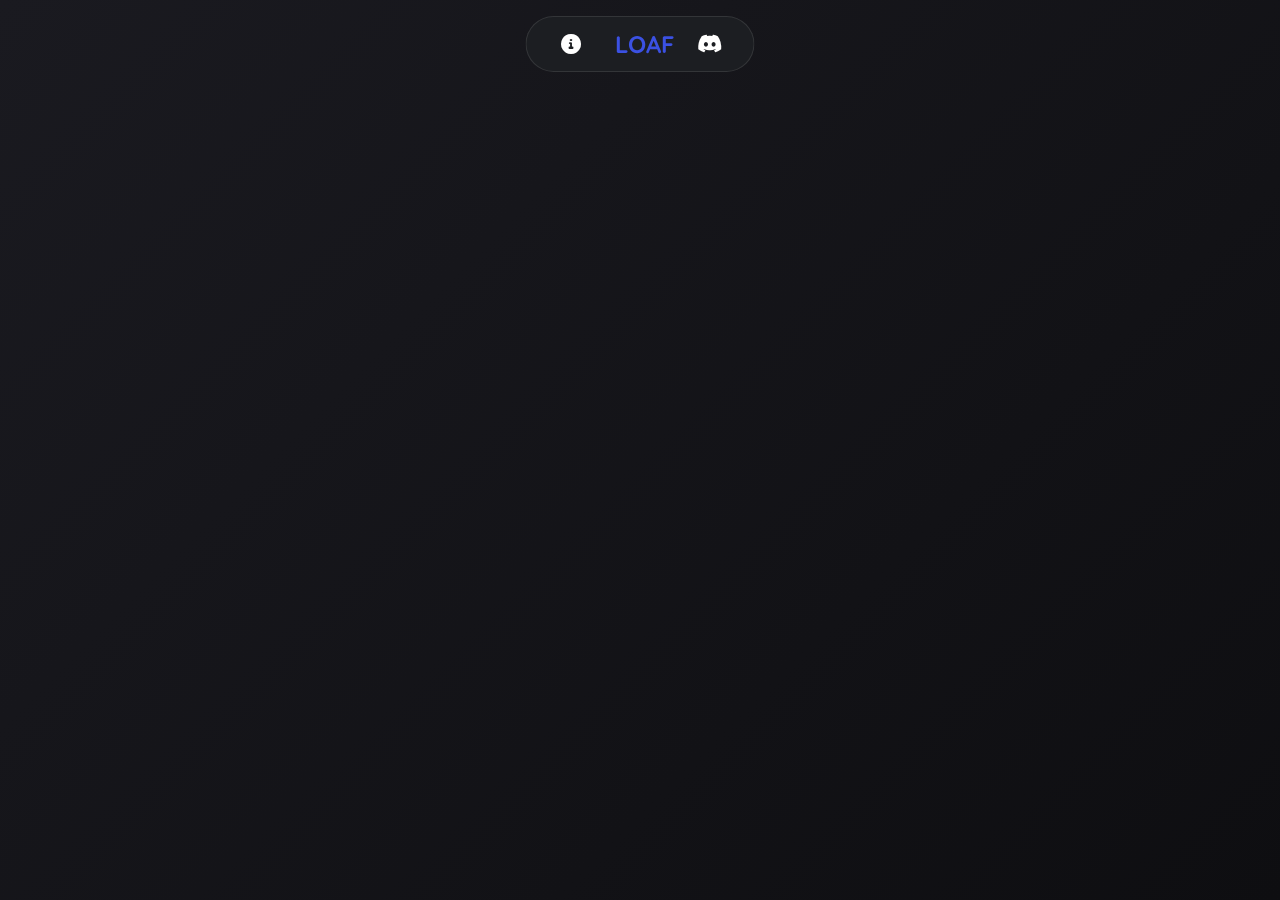
<file: monster/index.html>
<!DOCTYPE html>
<html lang="en">
<head>
    <meta charset="UTF-8">
    <meta name="viewport" content="width=device-width, initial-scale=1.0, maximum-scale=1.0, user-scalable=no, viewport-fit=cover">
    <title>Monster Bot</title>
    <link rel="preconnect" href="https://fonts.googleapis.com">
    <link rel="preconnect" href="https://fonts.gstatic.com" crossorigin>
    <link href="https://fonts.googleapis.com/css2?family=Quicksand:wght@400;500;600;700&display=swap" rel="stylesheet">
    <link rel="stylesheet" href="https://cdnjs.cloudflare.com/ajax/libs/font-awesome/6.0.0/css/all.min.css">
    <link rel="stylesheet" href="../@css/styles.css">
</head>
<body>
    <header class="header">
        <nav class="nav-container">
            <a href="#" class="nav-icon info-icon" id="info-icon">
                <i class="fa-solid fa-circle-info"></i>
            </a>
            <div class="nav-logo" id="loaf-text">LOAF</div>
            <a href="#" class="nav-icon discord-icon" id="discord-icon">
                <i class="fa-brands fa-discord"></i>
            </a>
        </nav>
    </header>

    <main class="main-container">
        <!-- Monster content will go here -->
    </main>
</body>
</html>
</file>
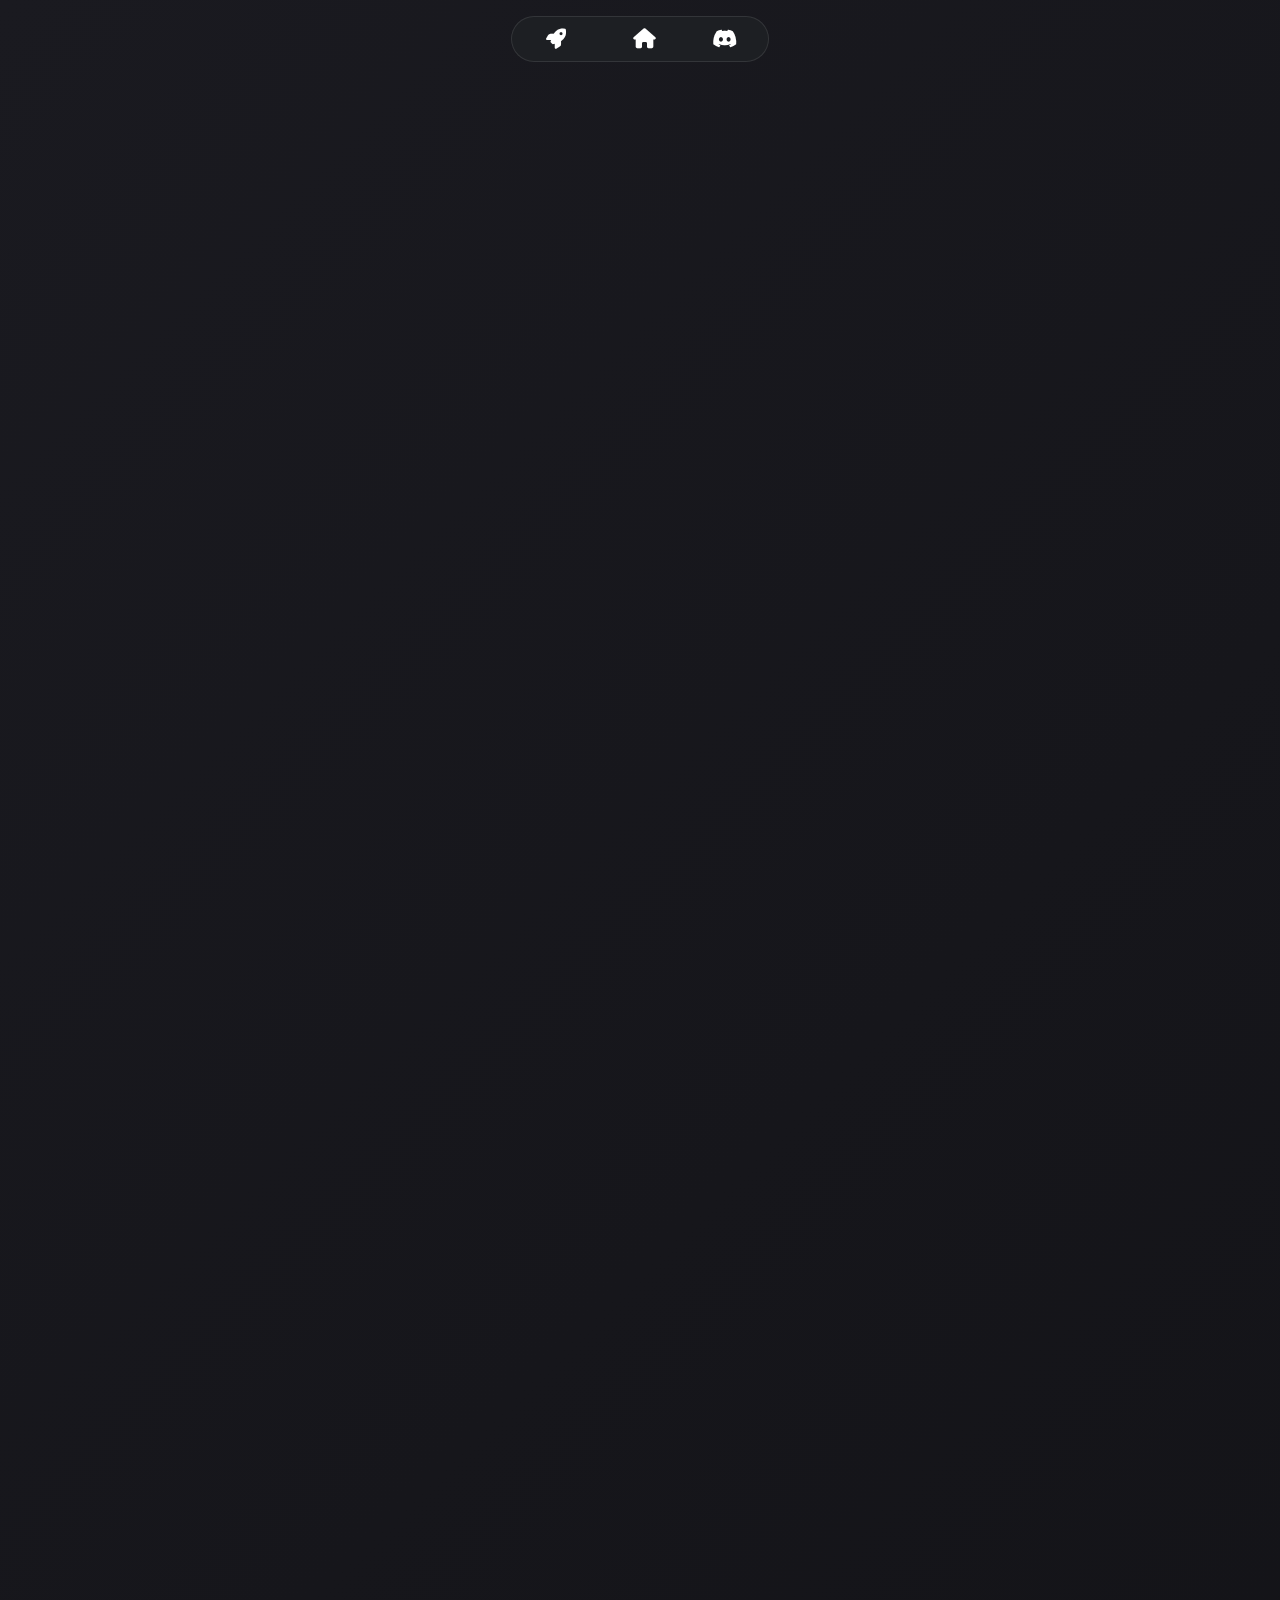
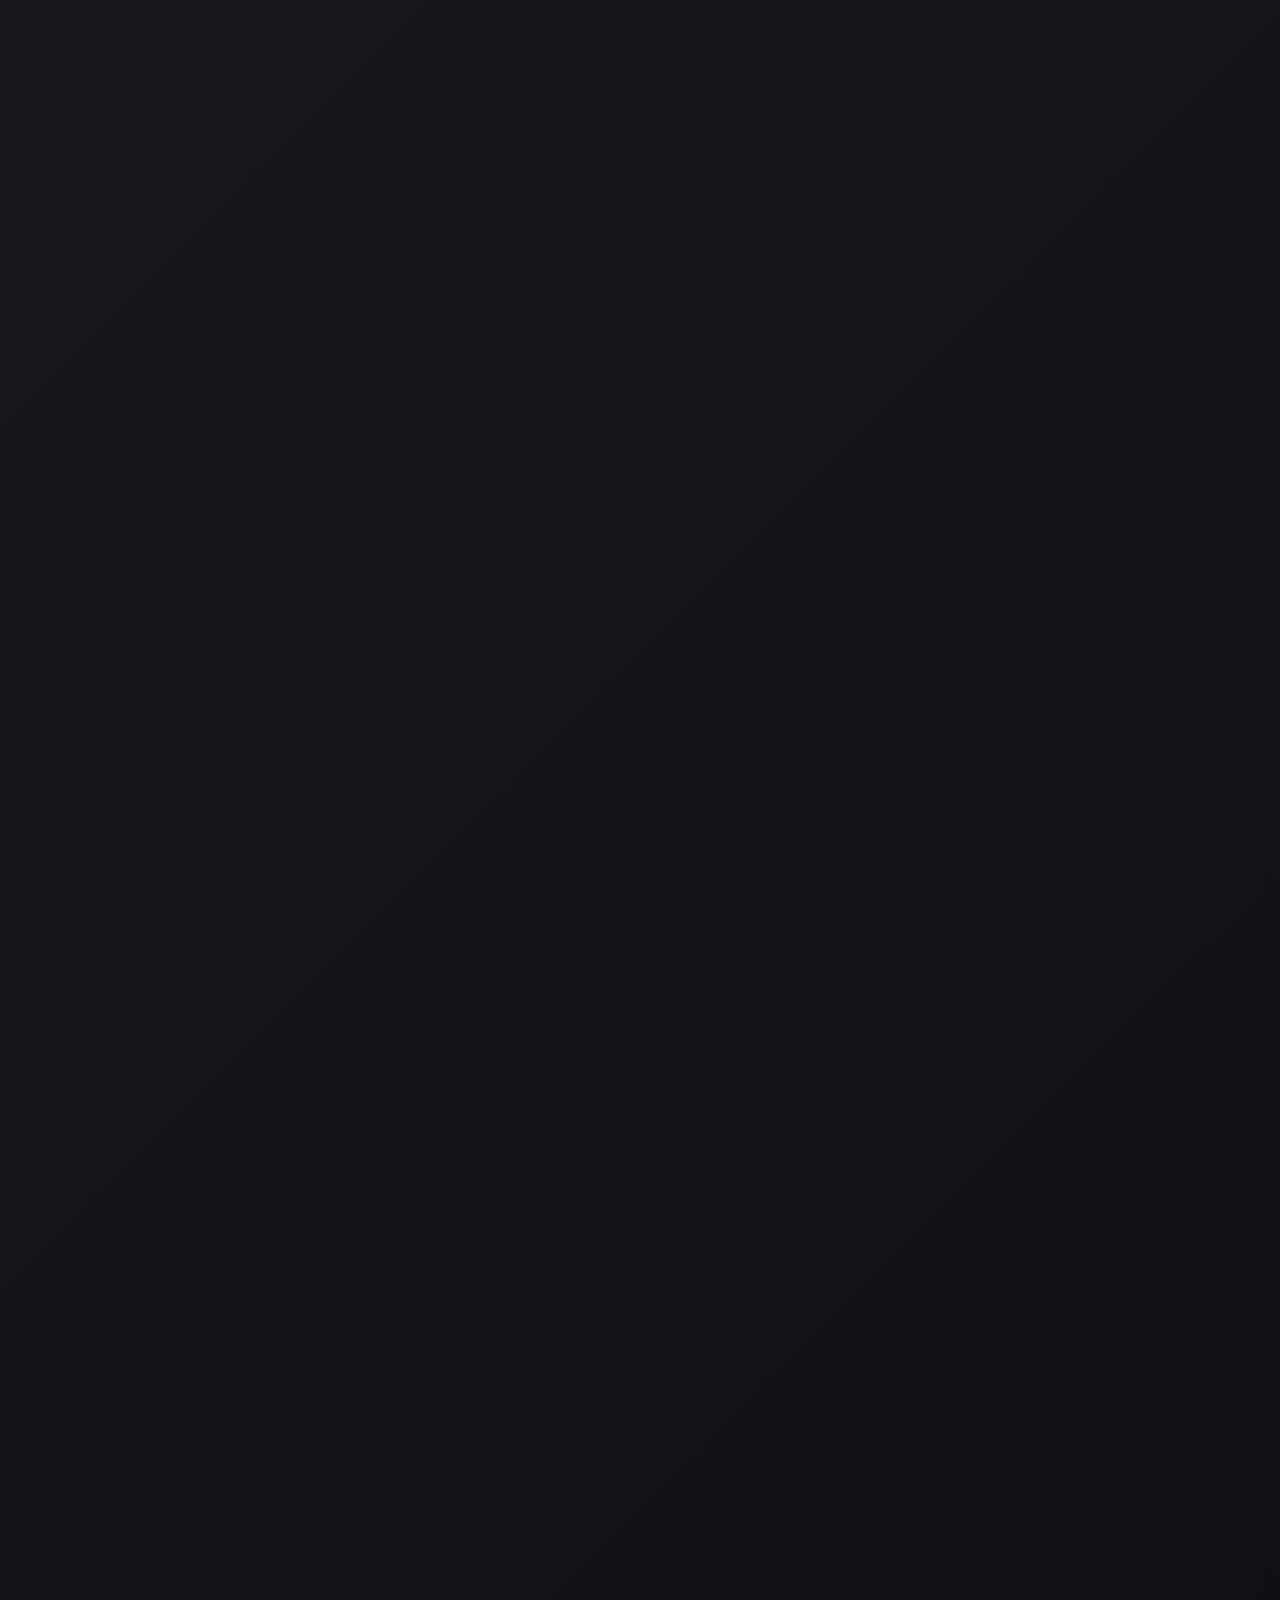
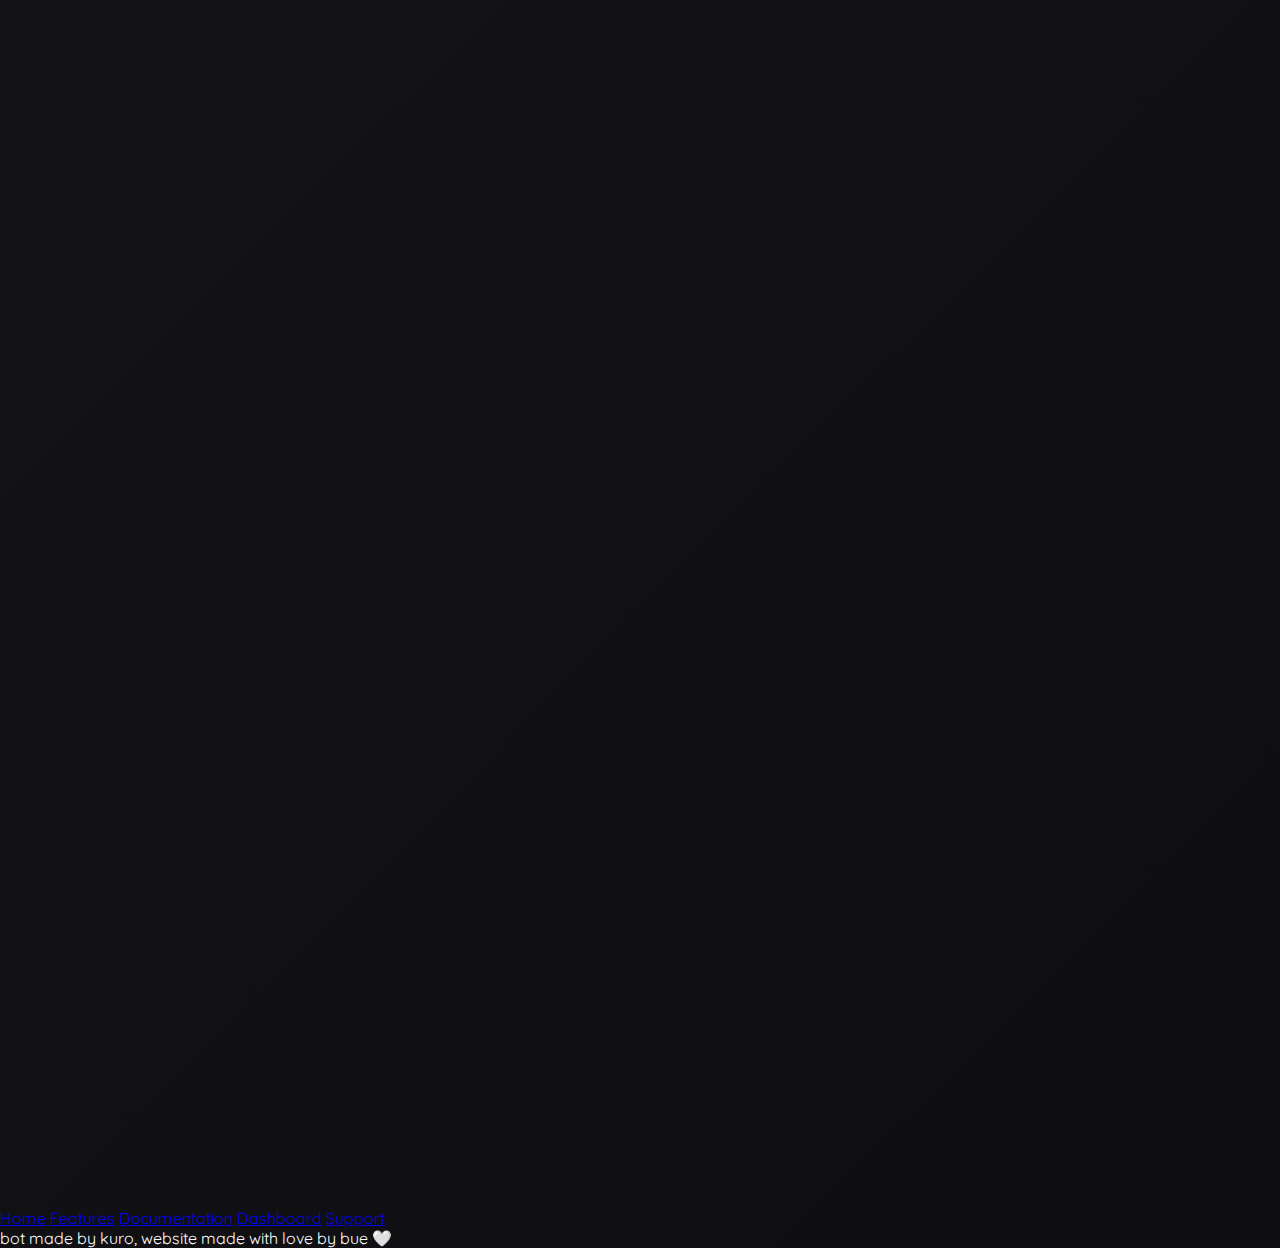
<file: tickets/docs.html>
<!DOCTYPE html>
<html lang="en">
<head>
  <meta charset="UTF-8">
  <meta name="viewport" content="width=device-width, initial-scale=1.0, maximum-scale=1.0, user-scalable=no, viewport-fit=cover">
  <title>Ticketsmaster Documentation</title>
  <link rel="preconnect" href="https://fonts.googleapis.com">
  <link rel="preconnect" href="https://fonts.gstatic.com" crossorigin>
  <link href="https://fonts.googleapis.com/css2?family=Quicksand:wght@400;500;600;700&display=swap" rel="stylesheet">
  <link rel="stylesheet" href="https://cdnjs.cloudflare.com/ajax/libs/font-awesome/6.0.0/css/all.min.css">
  <link rel="stylesheet" href="../@css/styles.css">
  <link rel="icon" href="https://bue.lol/tickets/assets/tablogo.png" type="image/png">
  <link rel="icon" href="https://bue.lol/tickets/assets/tablogo.ico" type="image/x-icon">
</head>
<body>
  <!-- Background Stars -->
  <div class="stars-container">
    <!-- Animated stars -->
    <div class="star" style="top: 15%; left: 10%;"></div>
    <div class="star" style="top: 25%; left: 45%;"></div>
    <div class="star" style="top: 35%; left: 80%;"></div>
    <div class="star" style="top: 50%; left: 20%;"></div>
    <div class="star" style="top: 65%; left: 60%;"></div>
    <div class="star" style="top: 75%; left: 30%;"></div>
    <div class="star" style="top: 85%; left: 90%;"></div>
    
    <!-- Static dim stars -->
    <div class="star-dim" style="top: 10%; left: 25%;"></div>
    <div class="star-dim" style="top: 20%; left: 65%;"></div>
    <div class="star-dim" style="top: 40%; left: 35%;"></div>
    <div class="star-dim" style="top: 55%; left: 75%;"></div>
    <div class="star-dim" style="top: 70%; left: 15%;"></div>
    <div class="star-dim" style="top: 80%; left: 50%;"></div>
    <div class="star-dim" style="top: 90%; left: 85%;"></div>
    <div class="star-dim" style="top: 15%; left: 95%;"></div>
    <div class="star-dim" style="top: 45%; left: 5%;"></div>
    <div class="star-dim" style="top: 60%; left: 40%;"></div>
  </div>

  <!-- Header -->
  <header class="header">
    <nav class="nav-container">
      <div class="dropdown">
        <a href="#" class="nav-icon features-icon" id="features-icon">
          <i class="fa-solid fa-rocket"></i>
        </a>
        <div class="dropdown-content">
          <a href="./tickets.html">Ticketsmaster</a>
          <a href="../monster/monster.html">Monster</a>
        </div>
      </div>
      <a href="https://projectloaf.com" class="nav-icon home-icon" id="home-icon">
        <i class="fa-solid fa-house"></i>
      </a>
      <a href="#" class="nav-icon discord-icon" id="discord-icon">
        <i class="fa-brands fa-discord"></i>
      </a>
    </nav>
  </header>

  <main class="main-container">
    <!-- Hero Section -->
    <div class="hero-section">
      <h1 class="hero-title">Ticketsmaster Documentation</h1>
      <p class="hero-description">Simple, easy to understand, breakdown of each command</p>
      <div class="card-button-container" style="margin-top: 1rem;">
        <a href="https://discord.com/oauth2/authorize?client_id=1333249924485222442&permissions=8&integration_type=0&scope=bot" class="card-button" style="width: auto; padding: 0.75rem 1.5rem;">
          <i class="fab fa-discord" style="margin-right: 8px;"></i>
          <span>Add to Discord</span>
        </a>
      </div>
    </div>

    <!-- Commands Grid -->
    <section class="cards-grid docs-grid">
      <!-- Command Cards -->
      <div class="card docs-card" data-scroll-index="0">
        <div class="card-content">
          <h2 class="card-title">quicksetup</h2>
          <p class="card-description">Quickly sets up the bot with default settings and creates three different panels. Ban Appeals, Reports, and Questions.</p>
        </div>
      </div>

      <div class="card docs-card" data-scroll-index="1">
        <div class="card-content">
          <h2 class="card-title">help</h2>
          <p class="card-description">Displays help information about the bot.</p>
        </div>
      </div>

      <div class="card docs-card" data-scroll-index="2">
        <div class="card-content">
          <h2 class="card-title">close &lt;reason&gt;</h2>
          <p class="card-description">Closes the current ticket.</p>
        </div>
      </div>

      <div class="card docs-card" data-scroll-index="3">
        <div class="card-content">
          <h2 class="card-title">closeolderthan &lt;time in m/h/d/w&gt;</h2>
          <p class="card-description">Closes all tickets that are older than the specified time. Time can be specified in minutes (m), hours (h), days (d), or weeks (w).</p>
        </div>
      </div>

      <div class="card docs-card" data-scroll-index="4">
        <div class="card-content">
          <h2 class="card-title">panelcreate --title &lt;title for embed&gt; --description &lt;description of embed&gt;</h2>
          <p class="card-description">Creates a ticket panel with a custom name for users to click and create tickets.</p>
        </div>
      </div>

      <div class="card docs-card" data-scroll-index="5">
        <div class="card-content">
          <h2 class="card-title">multipanelcreate --title &lt;title for embed&gt; --description &lt;description of embed&gt; --button1 &lt;button1 name&gt; --button2 &lt;button2 name&gt; --button3 &lt;button3 name&gt;</h2>
          <p class="card-description">Creates a ticket panel with multiple buttons for different ticket types.</p>
        </div>
      </div>

      <div class="card docs-card" data-scroll-index="6">
        <div class="card-content">
          <h2 class="card-title">viewtranscripts &lt;@mention/username/UserID&gt;</h2>
          <p class="card-description">Displays the transcripts of a user's tickets. (sent in DMs)</p>
        </div>
      </div>

      <div class="card docs-card" data-scroll-index="7">
        <div class="card-content">
          <h2 class="card-title">dmtranscript &lt;on/off/config&gt;</h2>
          <p class="card-description">Controls whether users receive a transcript in their DMs when a ticket is closed.</p>
        </div>
      </div>

      <div class="card docs-card" data-scroll-index="8">
        <div class="card-content">
          <h2 class="card-title">addstaff &lt;roleName&gt;</h2>
          <p class="card-description">Adds a staff role to be able to view and manage tickets.</p>
        </div>
      </div>

      <div class="card docs-card" data-scroll-index="9">
        <div class="card-content">
          <h2 class="card-title">removestaff &lt;roleName&gt;</h2>
          <p class="card-description">Removes a staff role from managing tickets.</p>
        </div>
      </div>

      <div class="card docs-card" data-scroll-index="10">
        <div class="card-content">
          <h2 class="card-title">viewstaff</h2>
          <p class="card-description">View what roles are designated as staff.</p>
        </div>
      </div>

      <div class="card docs-card" data-scroll-index="11">
        <div class="card-content">
          <h2 class="card-title">addadmin &lt;@mention/username/UserID&gt;</h2>
          <p class="card-description">Adds a user as a Tickets Admin.</p>
        </div>
      </div>

      <div class="card docs-card" data-scroll-index="12">
        <div class="card-content">
          <h2 class="card-title">removeadmin &lt;@mention/username/UserID&gt;</h2>
          <p class="card-description">Removes a user as a Tickets Admin.</p>
        </div>
      </div>

      <div class="card docs-card" data-scroll-index="13">
        <div class="card-content">
          <h2 class="card-title">viewadmins</h2>
          <p class="card-description">View all the ticket admins.</p>
        </div>
      </div>

      <div class="card docs-card" data-scroll-index="14">
        <div class="card-content">
          <h2 class="card-title">blacklist &lt;@mention/username/UserID&gt;</h2>
          <p class="card-description">Blacklists a user from being able to create tickets.</p>
        </div>
      </div>

      <div class="card docs-card" data-scroll-index="15">
        <div class="card-content">
          <h2 class="card-title">tempblacklist &lt;s/m/d/h/w&gt;</h2>
          <p class="card-description">Temporarily blacklists a user from creating tickets for the specified duration.</p>
        </div>
      </div>

      <div class="card docs-card" data-scroll-index="16">
        <div class="card-content">
          <h2 class="card-title">unblacklist &lt;@mention/username/UserID&gt;</h2>
          <p class="card-description">Unblacklists a previously blacklisted user.</p>
        </div>
      </div>

      <div class="card docs-card" data-scroll-index="17">
        <div class="card-content">
          <h2 class="card-title">viewblacklist</h2>
          <p class="card-description">View the list of blacklisted users.</p>
        </div>
      </div>

      <div class="card docs-card" data-scroll-index="18">
        <div class="card-content">
          <h2 class="card-title">autoclose help</h2>
          <p class="card-description">Displays help information about autoclose commands.</p>
        </div>
      </div>

      <div class="card docs-card" data-scroll-index="19">
        <div class="card-content">
          <h2 class="card-title">inactivepurge &lt;h/d/w&gt;</h2>
          <p class="card-description">Automatically purges tickets that have been inactive for the specified time.</p>
        </div>
      </div>

      <div class="card docs-card" data-scroll-index="20">
        <div class="card-content">
          <h2 class="card-title">clearblacklist</h2>
          <p class="card-description">Clears all users from the blacklist.</p>
        </div>
      </div>

      <div class="card docs-card" data-scroll-index="21">
        <div class="card-content">
          <h2 class="card-title">ban &lt;@mention/username/userId&gt;</h2>
          <p class="card-description">Bans a user from the server.</p>
        </div>
      </div>

      <div class="card docs-card" data-scroll-index="22">
        <div class="card-content">
          <h2 class="card-title">unban &lt;@mention/username/userId&gt;</h2>
          <p class="card-description">Unbans a user from the server.</p>
        </div>
      </div>

      <div class="card docs-card" data-scroll-index="23">
        <div class="card-content">
          <h2 class="card-title">kick &lt;@mention/username/userId&gt;</h2>
          <p class="card-description">Kicks a user from the server.</p>
        </div>
      </div>

      <div class="card docs-card" data-scroll-index="24">
        <div class="card-content">
          <h2 class="card-title">timeout &lt;@mention/username/userId&gt; &lt;duration in s, m, d, w&gt; &lt;reason&gt;</h2>
          <p class="card-description">Times out a user for a specified duration.</p>
        </div>
      </div>

      <div class="card docs-card" data-scroll-index="25">
        <div class="card-content">
          <h2 class="card-title">untimeout &lt;@mention/username/userId&gt;</h2>
          <p class="card-description">Removes a user's timeout.</p>
        </div>
      </div>

      <div class="card docs-card" data-scroll-index="26">
        <div class="card-content">
          <h2 class="card-title">nickname &lt;@mention/username/userId&gt; &lt;newNickname&gt;</h2>
          <p class="card-description">Change the specified member's nickname.</p>
        </div>
      </div>

      <div class="card docs-card" data-scroll-index="27">
        <div class="card-content">
          <h2 class="card-title">botclear</h2>
          <p class="card-description">Clears all bot messages and messages starting with the set prefix.</p>
        </div>
      </div>

      <div class="card docs-card" data-scroll-index="28">
        <div class="card-content">
          <h2 class="card-title">purge &lt;amount&gt;</h2>
          <p class="card-description">Clears the specified amount of messages.</p>
        </div>
      </div>

      <div class="card docs-card" data-scroll-index="29">
        <div class="card-content">
          <h2 class="card-title">note add &lt;noteContent&gt;</h2>
          <p class="card-description">Add a note to a user.</p>
        </div>
      </div>

      <div class="card docs-card" data-scroll-index="30">
        <div class="card-content">
          <h2 class="card-title">note remove &lt;@mention/username/UserId&gt;</h2>
          <p class="card-description">Remove a note from a user.</p>
        </div>
      </div>

      <div class="card docs-card" data-scroll-index="31">
        <div class="card-content">
          <h2 class="card-title">note clearall &lt;@mention/username/UserId&gt;</h2>
          <p class="card-description">Clear all notes for a user.</p>
        </div>
      </div>

      <div class="card docs-card" data-scroll-index="32">
        <div class="card-content">
          <h2 class="card-title">notes &lt;@mention/username/UserId&gt;</h2>
          <p class="card-description">View all notes for a user.</p>
        </div>
      </div>

      <div class="card docs-card" data-scroll-index="33">
        <div class="card-content">
          <h2 class="card-title">role &lt;@mention/username/UserId&gt; &lt;roleName&gt;</h2>
          <p class="card-description">Add/remove roles to/from a user.</p>
        </div>
      </div>

      <div class="card docs-card" data-scroll-index="34">
        <div class="card-content">
          <h2 class="card-title">roles</h2>
          <p class="card-description">View an embed of server roles.</p>
        </div>
      </div>

      <div class="card docs-card" data-scroll-index="35">
        <div class="card-content">
          <h2 class="card-title">prefix set &lt;newPrefix&gt;</h2>
          <p class="card-description">Changes the bot's prefix.</p>
        </div>
      </div>

      <div class="card docs-card" data-scroll-index="36">
        <div class="card-content">
          <h2 class="card-title">alias add &lt;alias&gt; &lt;commandName&gt;</h2>
          <p class="card-description">Add a custom alias for any command.</p>
        </div>
      </div>

      <div class="card docs-card" data-scroll-index="37">
        <div class="card-content">
          <h2 class="card-title">alias remove &lt;alias&gt;</h2>
          <p class="card-description">Remove a command's alias.</p>
        </div>
      </div>

      <div class="card docs-card" data-scroll-index="38">
        <div class="card-content">
          <h2 class="card-title">alias list</h2>
          <p class="card-description">List all active aliases in the server.</p>
        </div>
      </div>

      <div class="card docs-card" data-scroll-index="39">
        <div class="card-content">
          <h2 class="card-title">settranscriptschannel #channel</h2>
          <p class="card-description">Sets the channel where ticket transcripts will be sent.</p>
        </div>
      </div>

      <div class="card docs-card" data-scroll-index="40">
        <div class="card-content">
          <h2 class="card-title">addtoteam --teamname --rolename</h2>
          <p class="card-description">Adds a role to a support team.</p>
        </div>
      </div>

      <div class="card docs-card" data-scroll-index="41">
        <div class="card-content">
          <h2 class="card-title">removefromteam --teamname --rolename</h2>
          <p class="card-description">Removes a role from a support team.</p>
        </div>
      </div>

      <div class="card docs-card" data-scroll-index="42">
        <div class="card-content">
          <h2 class="card-title">assignteam --team &lt;teamname&gt;</h2>
          <p class="card-description">Assigns a support team to the category. MUST be run in a ticket channel.</p>
        </div>
      </div>

      <div class="card docs-card" data-scroll-index="43">
        <div class="card-content">
          <h2 class="card-title">unassignteam --team &lt;teamname&gt;</h2>
          <p class="card-description">Removes the assigned support team from the category. MUST be run in a ticket channel.</p>
        </div>
      </div>

      <div class="card docs-card" data-scroll-index="44">
        <div class="card-content">
          <h2 class="card-title">createsupportteam &lt;teamname&gt;</h2>
          <p class="card-description">Creates a new support team.</p>
        </div>
      </div>

      <div class="card docs-card" data-scroll-index="45">
        <div class="card-content">
          <h2 class="card-title">deletesupportteam &lt;teamname&gt;</h2>
          <p class="card-description">Deletes an existing support team.</p>
        </div>
      </div>

      <div class="card docs-card" data-scroll-index="46">
        <div class="card-content">
          <h2 class="card-title">supportping --team &lt;teamname&gt; --enable/disable</h2>
          <p class="card-description">Enable or disable pinging for a support team.</p>
        </div>
      </div>

      <div class="card docs-card" data-scroll-index="47">
        <div class="card-content">
          <h2 class="card-title">viewsupportteams</h2>
          <p class="card-description">Displays a list of all support teams and their members.</p>
        </div>
      </div>

      <div class="card docs-card" data-scroll-index="48">
        <div class="card-content">
          <h2 class="card-title">supportteamhelp</h2>
          <p class="card-description">Displays help information about support team commands.</p>
        </div>
      </div>

      <div class="card docs-card" data-scroll-index="49">
        <div class="card-content">
          <h2 class="card-title">autoclose inactivity enable/disable</h2>
          <p class="card-description">Enable or disable automatic ticket closing due to inactivity.</p>
        </div>
      </div>

      <div class="card docs-card" data-scroll-index="50">
        <div class="card-content">
          <h2 class="card-title">autoclose inactivity on &lt;time in s/m/d/h/w&gt;</h2>
          <p class="card-description">Set the duration of inactivity before a ticket is automatically closed.</p>
        </div>
      </div>

      <div class="card docs-card" data-scroll-index="51">
        <div class="card-content">
          <h2 class="card-title">autoclose config</h2>
          <p class="card-description">View current autoclose configuration settings.</p>
        </div>
      </div>

      <div class="card docs-card" data-scroll-index="52">
        <div class="card-content">
          <h2 class="card-title">autoclose onmemberleave enable/disable</h2>
          <p class="card-description">Enable or disable automatic ticket closing when a member leaves the server.</p>
        </div>
      </div>

      <div class="card docs-card" data-scroll-index="53">
        <div class="card-content">
          <h2 class="card-title">addtempviewer &lt;@mention/username/UserID&gt;</h2>
          <p class="card-description">Temporarily adds a user as a viewer to the current ticket.</p>
        </div>
      </div>

      <div class="card docs-card" data-scroll-index="54">
        <div class="card-content">
          <h2 class="card-title">claim</h2>
          <p class="card-description">Claims the current ticket for yourself.</p>
        </div>
      </div>

      <div class="card docs-card" data-scroll-index="55">
        <div class="card-content">
          <h2 class="card-title">claimcount</h2>
          <p class="card-description">Shows how many tickets you have claimed.</p>
        </div>
      </div>

      <div class="card docs-card" data-scroll-index="56">
        <div class="card-content">
          <h2 class="card-title">claimleaderboard</h2>
          <p class="card-description">Displays a leaderboard of staff members and their claimed tickets.</p>
        </div>
      </div>

      <div class="card docs-card" data-scroll-index="57">
        <div class="card-content">
          <h2 class="card-title">unclaim</h2>
          <p class="card-description">Unclaims a previously claimed ticket.</p>
        </div>
      </div>

      <div class="card docs-card" data-scroll-index="58">
        <div class="card-content">
          <h2 class="card-title">add &lt;@mention/username/UserID&gt;</h2>
          <p class="card-description">Adds a user to the current ticket.</p>
        </div>
      </div>

      <div class="card docs-card" data-scroll-index="59">
        <div class="card-content">
          <h2 class="card-title">remove &lt;@mention/username/UserID&gt;</h2>
          <p class="card-description">Removes a user from the current ticket.</p>
        </div>
      </div>

      <div class="card docs-card" data-scroll-index="60">
        <div class="card-content">
          <h2 class="card-title">deletearchive</h2>
          <p class="card-description">Deletes an archive from the server.</p>
        </div>
      </div>

      <div class="card docs-card" data-scroll-index="61">
        <div class="card-content">
          <h2 class="card-title">gettranscript</h2>
          <p class="card-description">Gets the transcript of the current ticket.</p>
        </div>
      </div>

      <div class="card docs-card" data-scroll-index="62">
        <div class="card-content">
          <h2 class="card-title">addviewer &lt;@mention/username/UserID&gt;</h2>
          <p class="card-description">Adds a role as a viewer to all tickets following.</p>
        </div>
      </div>

      <div class="card docs-card" data-scroll-index="63">
        <div class="card-content">
          <h2 class="card-title">removeviewer &lt;@mention/username/UserID&gt;</h2>
          <p class="card-description">Removes a role as a viewer for all tickets.</p>
        </div>
      </div>

      <div class="card docs-card" data-scroll-index="64">
        <div class="card-content">
          <h2 class="card-title">staffactivity</h2>
          <p class="card-description">Shows the activity of staff members in tickets.</p>
        </div>
      </div>
    </section>

    <!-- Call-to-Action Section -->
    <section class="hero-section">
      <h2 class="hero-title">Ready to get started?</h2>
      <p class="hero-description">Setup in just 2 minutes or less</p>
      <div class="card-button-container">
        <a href="https://discord.com/oauth2/authorize?client_id=1333249924485222442&permissions=8&integration_type=0&scope=bot" class="card-button">
          <span>Invite the Bot</span>
        </a>
        <a href="#" class="card-button">
          <span>Join Support Server</span>
        </a>
      </div>
    </section>
  </main>

  <!-- Footer -->
  <footer class="py-6 md:py-8 px-4">
    <div class="container mx-auto text-center fade-up">
      <div class="flex flex-wrap justify-center gap-3 sm:gap-4 md:gap-8 mb-4 md:mb-6">
        <a href="https://ticketsmaster.xyz" class="text-xs sm:text-sm md:text-base text-gray-400 hover:text-blue-400 transition-colors">Home</a>
        <a href="https://ticketsmaster.xyz/#features" class="text-xs sm:text-sm md:text-base text-gray-400 hover:text-blue-400 transition-colors">Features</a>
        <a href="./index.html" class="text-xs sm:text-sm md:text-base text-gray-400 hover:text-blue-400 transition-colors">Documentation</a>
        <a href="#" class="text-xs sm:text-sm md:text-base text-gray-400 hover:text-blue-400 transition-colors">Dashboard</a>
        <a href="#" class="text-xs sm:text-sm md:text-base text-gray-400 hover:text-blue-400 transition-colors">Support</a>
      </div>
      <p class="text-xs sm:text-sm text-gray-500">bot made by <span class="text-gray-300">kuro</span>, website made with love by <span class="text-gray-300">bue</span> 🤍</p>
    </div>
  </footer>

  <!-- Scroll Animation Script -->
  <script>
    document.addEventListener('DOMContentLoaded', function() {
      const hero = document.querySelector('.hero-section');
      const cards = document.querySelectorAll('.card');
      
      hero.classList.add('fade-in-up');
      
      cards.forEach((card, index) => {
        card.style.opacity = '0';
        card.style.transform = 'translateY(40px)';
        
        setTimeout(() => {
          card.classList.add('fade-in-up');
        }, 400 + (index * 200));
      });
    });
  </script>
</body>
</html>
</file>
<file: @css/styles.css>
/* Base Styles */
        @font-face {
            font-family: 'OPTISpire';
            src: url('https://projectloaf.com/fonts/OPTISpire.otf') format('opentype');
        }


:root {
    --primary: #3b51e3;
    --primary-light: #5c6de8;
    --dark: #1a1a20;
    --darker: #0a0a0c;
    --text: #ffffff;
    --text-secondary: rgba(255, 255, 255, 0.7);
}

* {
    margin: 0;
    padding: 0;
    box-sizing: border-box;
    font-family: 'Quicksand', sans-serif;
}

body {
    background: linear-gradient(-45deg, var(--darker), var(--dark), var(--darker), var(--dark));
    background-size: 400% 400%;
    animation: gradientAnimation 15s ease infinite;
    color: var(--text);
    min-height: 100vh;
    overflow-x: hidden;
}

/* Animations */
@keyframes gradientAnimation {
    0% { background-position: 0% 50%; }
    50% { background-position: 100% 50%; }
    100% { background-position: 0% 50%; }
}

/* Header & Navigation */
.header {
    position: fixed;
    top: 1rem;
    left: 50%;
    transform: translateX(-50%);
    z-index: 100;
}

.nav-container {
    display: flex;
    justify-content: center;
    align-items: center;
    width: fit-content;
    margin: 0 auto;
    padding: 0.75rem 2rem;
    background: rgba(32, 34, 37, 0.7);
    border-radius: 100px;
    backdrop-filter: blur(10px);
    border: 1px solid rgba(255, 255, 255, 0.1);
}

.nav-icon {
    color: #fff;
    text-decoration: none;
    transition: all 0.3s ease;
    font-size: 1.25rem;
    display: flex;
    align-items: center;
    justify-content: center;
    width: 24px;
    position: relative;
}

/* Create tight fixed spacing between icons */
.nav-icon:not(:last-child),
.dropdown:not(:last-child) {
    margin-right: 2rem;
}

.info-icon { margin-right: 1.5rem; }
.discord-icon { margin-left: 1.5rem; }

.nav-logo {
    color: var(--primary);
    font-size: 1.5rem;
    font-weight: 700;
    cursor: default;
    transition: all 0.3s ease;
}

/* Main Content */
.main-container {
    max-width: 1200px;
    margin: 0 auto;
    padding: 8rem 1rem 2rem;
}

.hero-section {
    text-align: center;
    margin-bottom: 6rem;
    opacity: 0;
    transform: translateY(40px);
}

.hero-title {
    font-size: 4rem;
    font-weight: 700;
    background: linear-gradient(135deg, var(--primary), var(--primary-light));
    -webkit-background-clip: text;
    background-clip: text;
    color: transparent;
    margin-bottom: 1.5rem;
    filter: drop-shadow(0 0 15px rgba(59, 81, 227, 0.3));
    transition: all 0.6s cubic-bezier(0.175, 0.885, 0.32, 1.275);
}

.hero-description {
    font-size: 1.25rem;
    color: var(--text-secondary);
    max-width: 600px;
    margin: 0 auto;
    transition: all 0.6s cubic-bezier(0.175, 0.885, 0.32, 1.275);
}

/* Cards Grid */
.cards-grid {
    display: grid;
    grid-template-columns: repeat(auto-fit, minmax(300px, 1fr));
    gap: 1.5rem;
    padding: 0 1rem;
}

.card {
    background: rgba(26, 26, 32, 0.7);
    backdrop-filter: blur(10px);
    border-radius: 1rem;
    border: 1px solid rgba(59, 81, 227, 0.15);
    overflow: hidden;
    transition: all 0.4s cubic-bezier(0.175, 0.885, 0.32, 1.275);
    opacity: 0;
    transform: translateY(40px);
}

.card:hover {
    transform: translateY(-8px) scale(1.02);
    border-color: rgba(59, 81, 227, 0.4);
    box-shadow: 
        0 12px 30px rgba(0, 0, 0, 0.2),
        0 0 20px rgba(59, 81, 227, 0.2);
}

.card-content {
    padding: 2rem;
}

.card-image-container {
    width: 5rem;
    height: 5rem;
    margin: 0 auto 1.5rem;
    border-radius: 1rem;
    background: rgba(18, 18, 24, 0.7);
    padding: 0.125rem;
    border: 2px solid rgba(59, 81, 227, 0.3);
    transition: all 0.3s ease;
}

.card-image {
    width: 100%;
    height: 100%;
    object-fit: cover;
    border-radius: 0.875rem;
}

.card-title {
    font-size: 1.5rem;
    font-weight: 700;
    color: var(--text);
    text-align: center;
    margin-bottom: 0.75rem;
}

.card-description {
    color: var(--text-secondary);
    text-align: center;
    margin-bottom: 1.5rem;
    line-height: 1.5;
}

.card-button {
    display: flex;
    align-items: center;
    justify-content: center;
    gap: 0.5rem;
    width: 100%;
    padding: 0.75rem 1.5rem;
    background: linear-gradient(to right, var(--primary), var(--primary-light));
    color: var(--text);
    text-decoration: none;
    border-radius: 0.75rem;
    font-weight: 600;
    transition: all 0.3s ease;
    position: relative;
    overflow: hidden;
}

.card-button:hover {
    opacity: 0.9;
    transform: translateY(-2px);
    box-shadow: 0 5px 15px rgba(59, 81, 227, 0.3);
}

.card-button::after {
    content: '';
    position: absolute;
    top: 0;
    left: -100%;
    width: 100%;
    height: 100%;
    background: linear-gradient(
        90deg,
        transparent,
        rgba(255, 255, 255, 0.2),
        transparent
    );
    transition: 0.5s;
}

.card-button:hover::after {
    left: 100%;
}

.coming-soon {
    opacity: 0.7;
    cursor: not-allowed;
}

/* Responsive Design */
@media (max-width: 768px) {
    .hero-title {
        font-size: 2.5rem;
    }
    
    .nav-container {
        padding: 0.5rem 1rem;
    }
    
    .nav-logo {
        font-size: 1.25rem;
    }
    
    .nav-icon {
        font-size: 0.875rem;
    }
    
    .cards-grid {
        grid-template-columns: 1fr;
        gap: 1rem;
    }
}

/* Add these animation classes */
@keyframes fadeInUp {
    from {
        opacity: 0;
        transform: translateY(40px);
    }
    to {
        opacity: 1;
        transform: translateY(0);
    }
}

.fade-in-up {
    animation: fadeInUp 0.8s cubic-bezier(0.175, 0.885, 0.32, 1.275) forwards;
}

/* Smooth transition for all interactive elements */
.nav-container,
.nav-logo,
.card-title,
.card-description,
.card-button {
    transition: all 0.3s cubic-bezier(0.175, 0.885, 0.32, 1.275);
}

/* Add hover state transitions */
.nav-logo:hover {
    transform: scale(1.05);
    text-shadow: 0 0 15px rgba(59, 81, 227, 0.6);
}

/* Update existing card styles */
.card:hover .card-image-container {
    transform: translateY(-5px);
    border-color: rgba(59, 81, 227, 0.6);
    box-shadow: 0 0 20px rgba(59, 81, 227, 0.3);
}

/* Optional: Add subtle animation to the background gradient */
@keyframes gradientAnimation {
    0% { background-position: 0% 50%; }
    50% { background-position: 100% 50%; }
    100% { background-position: 0% 50%; }
}

body {
    /* ... existing styles ... */
    animation: gradientAnimation 15s ease infinite;
}

/* Documentation specific styles */
.docs-grid {
    grid-template-columns: repeat(auto-fit, minmax(350px, 1fr));
    gap: 1.5rem;
    padding: 0 2rem;
    max-width: 1400px;
    margin: 0 auto;
}

.docs-card {
    background: rgba(26, 26, 32, 0.4);
    backdrop-filter: blur(10px);
    padding: 1.5rem;
    height: auto;
    min-height: 0;
}

.docs-card .card-content {
    padding: 0;
}

.docs-card .card-title {
    font-size: 1.2rem;
    text-align: left;
    margin-bottom: 0.5rem;
}

.docs-card .card-description {
    font-size: 0.9rem;
    text-align: left;
    margin-bottom: 0;
    color: var(--text-secondary);
}

.docs-card:hover {
    transform: translateY(-5px);
    background: rgba(26, 26, 32, 0.6);
    border-color: var(--primary);
}

/* Documentation hero section adjustments */
.hero-section.docs-hero {
    margin-bottom: 3rem;
}

.card-button-container {
    display: flex;
    gap: 1rem;
    justify-content: center;
    margin-top: 2rem;
}

@media (max-width: 768px) {
    .docs-grid {
        padding: 0 1rem;
        grid-template-columns: 1fr;
    }
}

/* Add to your existing styles */
.hero-section .card-button {
    width: auto;
    padding: 0.75rem 1.5rem;
    min-width: 160px;
    margin: 0 auto;
}

/* Add these styles for the dropdown */
.dropdown {
    display: flex;
    align-items: center;
    position: relative;
}

/* Add padding to create hover buffer zone */
.dropdown::after {
    content: '';
    position: absolute;
    top: 100%;
    left: 0;
    width: 100%;
    height: 20px; /* Buffer zone to maintain hover */
}

/* Update dropdown content positioning */
.dropdown-content {
    display: none;
    position: absolute;
    top: calc(100% + 20px); /* Adjusted to account for buffer zone */
    left: 50%;
    transform: translateX(-50%);
    background: rgba(32, 34, 37, 0.95);
    min-width: 160px;
    box-shadow: 0 8px 16px rgba(0,0,0,0.2);
    z-index: 1000;
    border-radius: 12px;
    backdrop-filter: blur(10px);
    border: 1px solid rgba(255, 255, 255, 0.1);
    padding: 0.5rem 0;
}

.dropdown-content a {
    color: #fff;
    padding: 0.75rem 1rem;
    text-decoration: none;
    display: block;
    transition: all 0.2s ease;
    font-size: 0.9rem;
}

.dropdown-content a:hover {
    background: rgba(255, 255, 255, 0.1);
}

/* Show dropdown on hover */
.dropdown:hover .dropdown-content {
    display: block;
    animation: fadeIn 0.2s ease;
}

@keyframes fadeIn {
    from {
        opacity: 0;
        transform: translateX(-50%) translateY(-10px);
    }
    to {
        opacity: 1;
        transform: translateX(-50%) translateY(0);
    }
}

/* Update existing nav-icon styles */
.features-icon:hover {
    color: #7289da;
    transform: scale(1.1);
}

/* Add home icon hover effect */
.home-icon:hover {
    color: #7289da;
    transform: scale(1.1);
}
</file>
